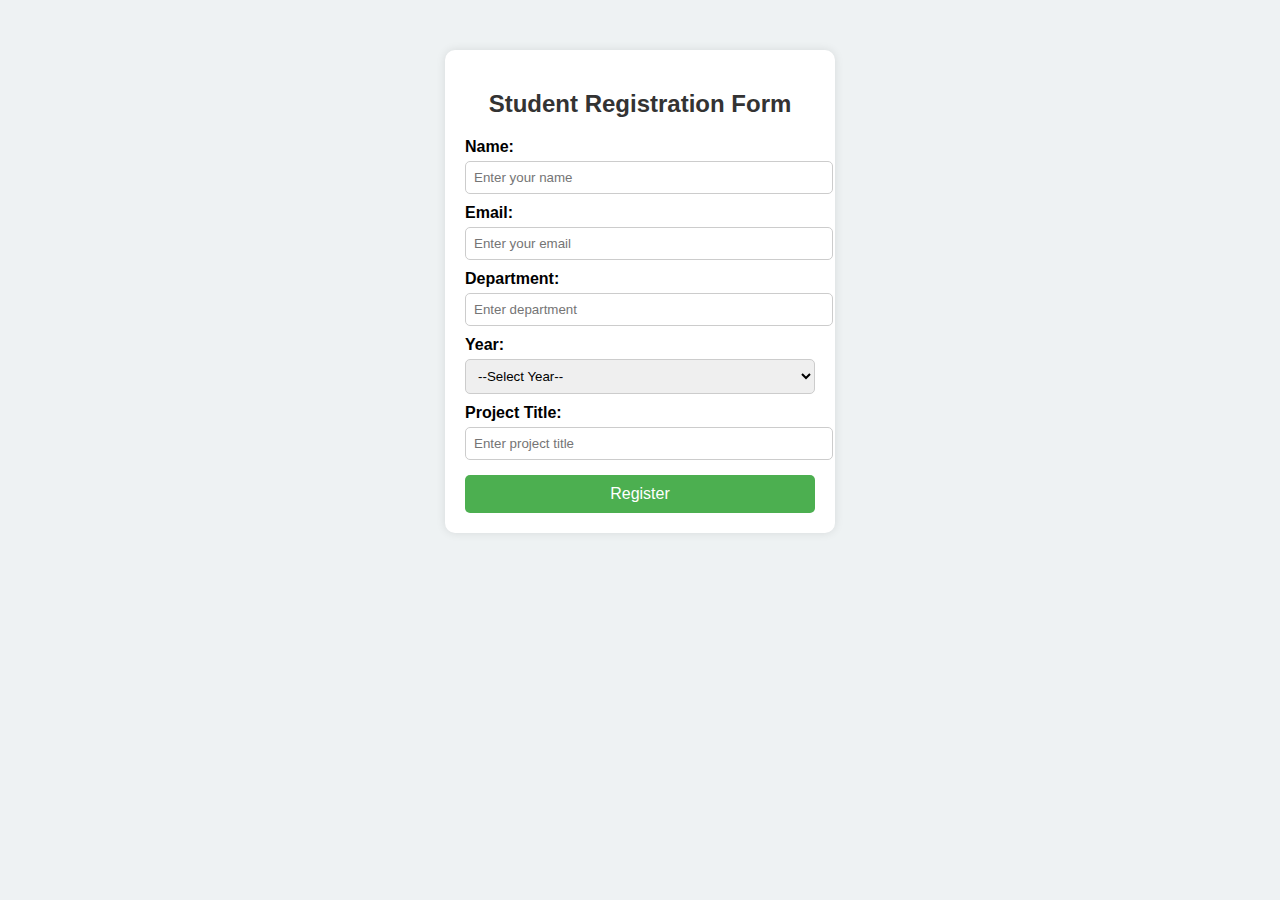
<file: index.html>
<!DOCTYPE html>
<html lang="en">
<head>
    <meta charset="UTF-8">
    <meta name="viewport" content="width=device-width, initial-scale=1.0">
    <title>Student Registration</title>
    <link rel="stylesheet" href="style.css">
</head>
<body>
    <div class="container">
        <h2>Student Registration Form</h2>
        <form id="registrationForm">
            <label for="name">Name:</label>
            <input type="text" id="name" placeholder="Enter your name">

            <label for="email">Email:</label>
            <input type="email" id="email" placeholder="Enter your email">

            <label for="department">Department:</label>
            <input type="text" id="department" placeholder="Enter department">

            <label for="year">Year:</label>
            <select id="year">
                <option value="">--Select Year--</option>
                <option value="1">1st Year</option>
                <option value="2">2nd Year</option>
                <option value="3">3rd Year</option>
                <option value="4">4th Year</option>
            </select>

            <label for="project">Project Title:</label>
            <input type="text" id="project" placeholder="Enter project title">

            <button type="submit">Register</button>
        </form>
    </div>
    <script src="script.js"></script>
</body>
</html>
</file>
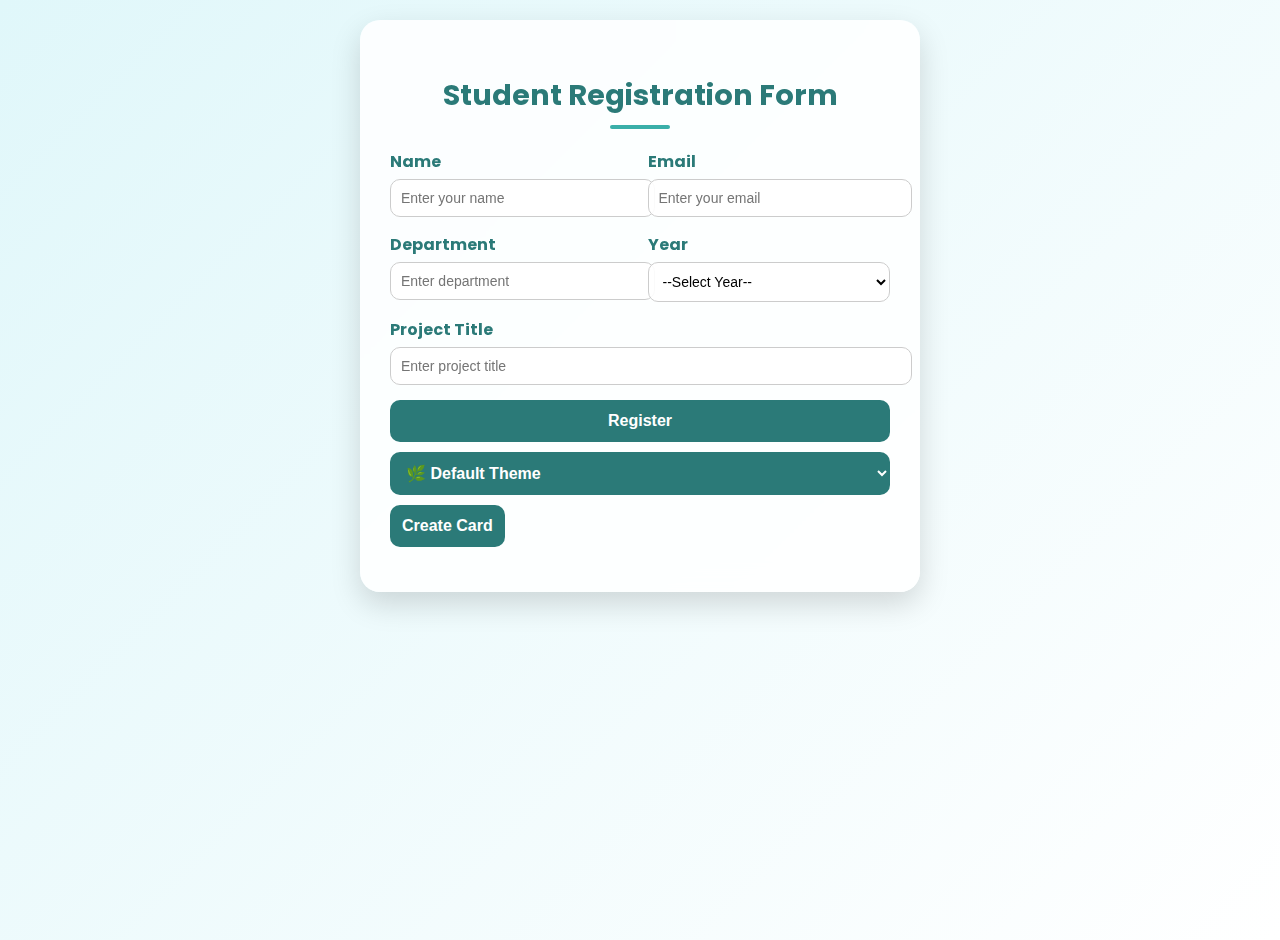
<file: secondupdate.html>
<!DOCTYPE html>
<html lang="en">
<head>
<meta charset="UTF-8">
<meta name="viewport" content="width=device-width, initial-scale=1.0">
<title>Student Registration & DOM Manipulation</title>

<!-- Beautiful Google Font -->
<link href="https://fonts.googleapis.com/css2?family=Poppins:wght@400;600&display=swap" rel="stylesheet">

<style>
    :root {
        /* Default Theme */
        --primary: #2b7a78;
        --secondary: #3aafa9;
        --accent: #def2f1;
        --white: #ffffff;
        --danger: #e63946;
        --success: #4caf50;
        --bg-gradient: linear-gradient(135deg, #e0f7fa, #ffffff);
    }

    body {
        margin: 0;
        font-family: 'Poppins', sans-serif;
        background: var(--bg-gradient);
        display: flex;
        flex-direction: column;
        align-items: center;
        min-height: 100vh;
        padding: 20px;
        transition: background 0.6s ease;
    }

    .container {
        background: rgba(255, 255, 255, 0.85);
        padding: 30px;
        border-radius: 20px;
        backdrop-filter: blur(12px);
        box-shadow: 0 12px 30px rgba(0,0,0,0.15);
        max-width: 500px;
        width: 90%;
        animation: fadeSlide 0.8s ease-out;
        margin-bottom: 20px;
    }

    @keyframes fadeSlide {
        from { transform: translateY(-20px); opacity: 0; }
        to { transform: translateY(0); opacity: 1; }
    }

    h2 {
        text-align: center;
        margin-bottom: 20px;
        color: var(--primary);
        font-size: 1.8rem;
        position: relative;
    }

    h2::after {
        content: '';
        display: block;
        width: 60px;
        height: 4px;
        background: var(--secondary);
        margin: 8px auto 0;
        border-radius: 5px;
    }

    form {
        display: grid;
        gap: 15px;
    }

    @media (min-width: 600px) {
        form {
            grid-template-columns: 1fr 1fr;
        }
        .full-width {
            grid-column: span 2;
        }
    }

    label {
        font-weight: bold;
        display: block;
        margin-bottom: 5px;
        color: var(--primary);
    }

    input, select {
        width: 100%;
        padding: 10px;
        border-radius: 10px;
        border: 1px solid #ccc;
        transition: 0.3s;
        font-size: 14px;
        background-color: rgba(255,255,255,0.9);
    }

    input:focus, select:focus {
        border-color: var(--secondary);
        box-shadow: 0 0 6px var(--secondary);
        outline: none;
    }

    button, .theme-selector {
        padding: 12px;
        border: none;
        background: var(--primary);
        color: var(--white);
        font-size: 16px;
        font-weight: bold;
        border-radius: 10px;
        cursor: pointer;
        transition: all 0.3s ease;
    }

    button:hover, .theme-selector:hover {
        background: var(--secondary);
        transform: translateY(-2px);
        box-shadow: 0 5px 12px rgba(0,0,0,0.15);
    }

    #message {
        text-align: center;
        font-weight: bold;
        margin-top: 15px;
    }

    /* Card Styles */
    .card-container {
        display: grid;
        grid-template-columns: repeat(auto-fit, minmax(220px, 1fr));
        gap: 15px;
        width: 100%;
        max-width: 900px;
    }

    .card {
        background: rgba(255,255,255,0.9);
        padding: 15px;
        border-radius: 12px;
        box-shadow: 0 6px 15px rgba(0,0,0,0.1);
        position: relative;
        transition: transform 0.2s ease;
        backdrop-filter: blur(8px);
    }

    .card:hover {
        transform: translateY(-4px);
    }

    .delete-btn {
        background: var(--danger);
        color: var(--white);
        border: none;
        padding: 6px 10px;
        font-size: 12px;
        border-radius: 4px;
        position: absolute;
        top: 8px;
        right: 8px;
        cursor: pointer;
        transition: background 0.2s;
    }

    .delete-btn:hover {
        background: #a4161a;
    }
</style>
</head>
<body>

<div class="container" id="mainContainer">
    <h2>Student Registration Form</h2>
    <form id="registrationForm">
        <div>
            <label for="name">Name</label>
            <input type="text" id="name" placeholder="Enter your name">
        </div>
        <div>
            <label for="email">Email</label>
            <input type="email" id="email" placeholder="Enter your email">
        </div>
        <div>
            <label for="department">Department</label>
            <input type="text" id="department" placeholder="Enter department">
        </div>
        <div>
            <label for="year">Year</label>
            <select id="year">
                <option value="">--Select Year--</option>
                <option>1st Year</option>
                <option>2nd Year</option>
                <option>3rd Year</option>
                <option>4th Year</option>
            </select>
        </div>
        <div class="full-width">
            <label for="project">Project Title</label>
            <input type="text" id="project" placeholder="Enter project title">
        </div>
        <button type="submit" class="full-width">Register</button>
    </form>

    <select id="themeSelector" class="theme-selector full-width" style="margin-top:10px;">
        <option value="default">🌿 Default Theme</option>
        <option value="sunset">🌇 Sunset Glow</option>
        <option value="ocean">🌊 Ocean Breeze</option>
        <option value="lavender">💜 Lavender Bliss</option>
        <option value="forest">🌲 Forest Fresh</option>
    </select>

    <button id="createCardBtn" class="full-width" style="margin-top:10px;">Create Card</button>
    <div id="message"></div>
</div>

<div class="card-container" id="cardContainer"></div>

<script>
    // Theme settings
    const themes = {
        default: {
            '--primary': '#2b7a78',
            '--secondary': '#3aafa9',
            '--accent': '#def2f1',
            '--bg-gradient': 'linear-gradient(135deg, #e0f7fa, #ffffff)'
        },
        sunset: {
            '--primary': '#ff6f61',
            '--secondary': '#ff9a8b',
            '--accent': '#ffe3d8',
            '--bg-gradient': 'linear-gradient(135deg, #ff9a8b, #fad0c4)'
        },
        ocean: {
            '--primary': '#005f73',
            '--secondary': '#0a9396',
            '--accent': '#94d2bd',
            '--bg-gradient': 'linear-gradient(135deg, #94d2bd, #e9d8a6)'
        },
        lavender: {
            '--primary': '#6a4c93',
            '--secondary': '#b185db',
            '--accent': '#f3e8ff',
            '--bg-gradient': 'linear-gradient(135deg, #d0bdf4, #f3e8ff)'
        },
        forest: {
            '--primary': '#2b9348',
            '--secondary': '#55a630',
            '--accent': '#d8f3dc',
            '--bg-gradient': 'linear-gradient(135deg, #d8f3dc, #b7e4c7)'
        }
    };

    document.getElementById("themeSelector").addEventListener("change", function() {
        const theme = themes[this.value];
        for (let prop in theme) {
            document.documentElement.style.setProperty(prop, theme[prop]);
        }
    });

    // Form validation
    function validateForm(fields) {
        let allFilled = true;
        fields.forEach(field => {
            if (!field.value.trim()) {
                field.style.borderColor = "var(--danger)";
                allFilled = false;
            } else {
                field.style.borderColor = "#ccc";
            }
        });
        if (!allFilled) {
            alert("Please fill out all fields.");
            return false;
        }
        let emailPattern = /^[^\s@]+@[^\s@]+\.[^\s@]+$/;
        if (!emailPattern.test(fields[1].value.trim())) {
            alert("Enter a valid email address.");
            fields[1].style.borderColor = "var(--danger)";
            return false;
        }
        return true;
    }

    document.getElementById("registrationForm").addEventListener("submit", function(e) {
        e.preventDefault();
        let name = document.getElementById("name");
        let email = document.getElementById("email");
        let department = document.getElementById("department");
        let year = document.getElementById("year");
        let project = document.getElementById("project");
        let fields = [name, email, department, year, project];

        if (!validateForm(fields)) return;

        let message = document.getElementById("message");
        message.textContent = `✅ ${name.value}, your registration for "${project.value}" is successful!`;
        message.style.color = "var(--success)";
        document.getElementById("registrationForm").reset();
    });

    // Card creation
    const cardContainer = document.getElementById("cardContainer");
    document.getElementById("createCardBtn").addEventListener("click", () => {
        const card = document.createElement("div");
        card.className = "card";
        card.innerHTML = `<p>This is a dynamically created card.</p>`;
        
        const delBtn = document.createElement("button");
        delBtn.textContent = "Delete";
        delBtn.className = "delete-btn";
        delBtn.addEventListener("click", () => card.remove());

        card.appendChild(delBtn);
        cardContainer.appendChild(card);
    });
</script>

</body>
</html>
</file>
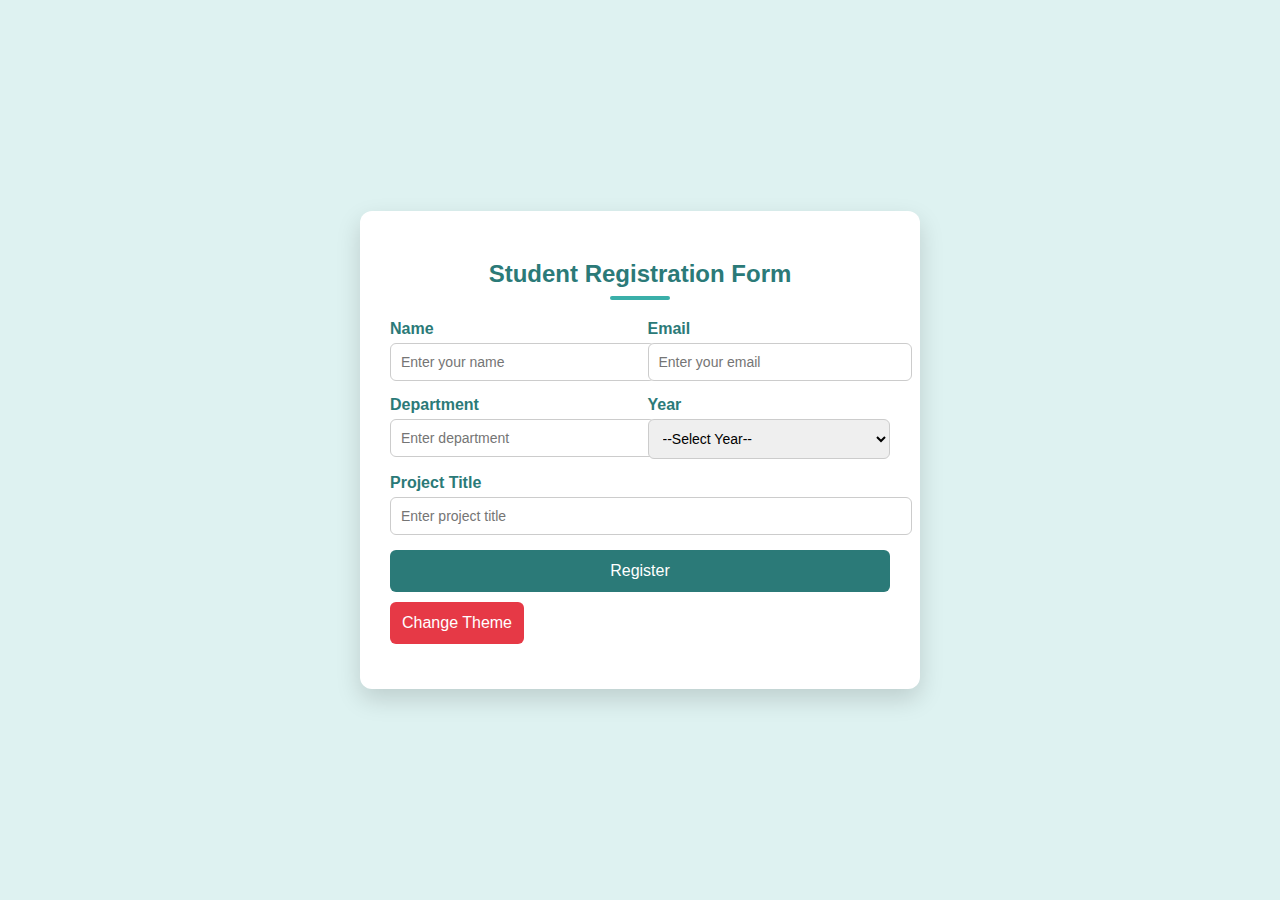
<file: update.html>
<!DOCTYPE html>
<html lang="en">
<head>
<meta charset="UTF-8">
<meta name="viewport" content="width=device-width, initial-scale=1.0">
<title>Student Registration</title>

<style>
    /* ==== CSS VARIABLES ==== */
    :root {
        --primary: #2b7a78;
        --secondary: #3aafa9;
        --accent: #def2f1;
        --white: #ffffff;
        --danger: #e63946;
        --success: #4caf50;
        --font: 'Segoe UI', sans-serif;
    }

    /* ==== GLOBAL STYLES ==== */
    body {
        margin: 0;
        font-family: var(--font);
        background-color: var(--accent);
        display: flex;
        justify-content: center;
        align-items: center;
        min-height: 100vh;
    }

    /* ==== CONTAINER ==== */
    .container {
        background: var(--white);
        padding: 30px;
        border-radius: 12px;
        box-shadow: 0 10px 25px rgba(0,0,0,0.15);
        max-width: 500px;
        width: 90%;
        animation: slideIn 0.8s ease-out;
    }

    /* ==== HEADING ==== */
    h2 {
        text-align: center;
        margin-bottom: 20px;
        color: var(--primary);
        position: relative;
    }

    h2::after {
        content: '';
        display: block;
        width: 60px;
        height: 4px;
        background: var(--secondary);
        margin: 8px auto 0;
        border-radius: 5px;
    }

    /* ==== FORM GRID ==== */
    form {
        display: grid;
        grid-template-columns: 1fr;
        gap: 15px;
    }

    @media (min-width: 600px) {
        form {
            grid-template-columns: 1fr 1fr;
        }
        .full-width {
            grid-column: span 2;
        }
    }

    /* ==== INPUT STYLING ==== */
    label {
        font-weight: bold;
        display: block;
        margin-bottom: 5px;
        color: var(--primary);
    }

    input, select {
        width: 100%;
        padding: 10px;
        border-radius: 6px;
        border: 1px solid #ccc;
        transition: 0.3s;
        font-size: 14px;
    }

    input:focus, select:focus {
        border-color: var(--secondary);
        box-shadow: 0 0 5px var(--secondary);
        outline: none;
    }

    /* ==== BUTTON STYLING ==== */
    button {
        padding: 12px;
        border: none;
        background: var(--primary);
        color: var(--white);
        font-size: 16px;
        border-radius: 6px;
        cursor: pointer;
        transition: 0.3s;
    }

    button:hover {
        background: var(--secondary);
        transform: translateY(-2px);
    }

    /* ==== EXTRA BUTTON ==== */
    #themeBtn {
        background: var(--danger);
    }
    #themeBtn:hover {
        background: #c1121f;
    }

    /* ==== MESSAGE ==== */
    #message {
        text-align: center;
        font-weight: bold;
        margin-top: 15px;
    }

    /* ==== ANIMATIONS ==== */
    @keyframes slideIn {
        from { transform: translateY(-20px); opacity: 0; }
        to { transform: translateY(0); opacity: 1; }
    }
    .fade {
        animation: fade 0.6s ease-in-out;
    }
    @keyframes fade {
        from { opacity: 0; }
        to { opacity: 1; }
    }
</style>
</head>
<body>

<div class="container" id="mainContainer">
    <h2>Student Registration Form</h2>
    <form id="registrationForm">
        <div>
            <label for="name">Name</label>
            <input type="text" id="name" placeholder="Enter your name">
        </div>
        <div>
            <label for="email">Email</label>
            <input type="email" id="email" placeholder="Enter your email">
        </div>
        <div>
            <label for="department">Department</label>
            <input type="text" id="department" placeholder="Enter department">
        </div>
        <div>
            <label for="year">Year</label>
            <select id="year">
                <option value="">--Select Year--</option>
                <option>1st Year</option>
                <option>2nd Year</option>
                <option>3rd Year</option>
                <option>4th Year</option>
            </select>
        </div>
        <div class="full-width">
            <label for="project">Project Title</label>
            <input type="text" id="project" placeholder="Enter project title">
        </div>
        <button type="submit" class="full-width">Register</button>
    </form>
    <button id="themeBtn" class="full-width" style="margin-top:10px;">Change Theme</button>
    <div id="message"></div>
</div>

<script>
    // === PAGE LOAD ALERT ===
    window.addEventListener("load", () => {
        alert("Welcome! Please fill in your registration details.");
    });

    // === VALIDATION FUNCTION ===
    function validateForm(fields) {
        let allFilled = true;
        fields.forEach(field => {
            if (!field.value.trim()) {
                field.style.borderColor = "var(--danger)";
                allFilled = false;
            } else {
                field.style.borderColor = "#ccc";
            }
        });

        if (!allFilled) {
            alert("Please fill out all fields.");
            return false;
        }

        // Email validation
        let emailPattern = /^[^\\s@]+@[^\\s@]+\\.[^\\s@]+$/;
        if (!emailPattern.test(fields[1].value.trim())) {
            alert("Enter a valid email address.");
            fields[1].style.borderColor = "var(--danger)";
            return false;
        }

        return true;
    }

    // === FORM SUBMIT ===
    document.getElementById("registrationForm").addEventListener("submit", function(e) {
        e.preventDefault();

        let name = document.getElementById("name");
        let email = document.getElementById("email");
        let department = document.getElementById("department");
        let year = document.getElementById("year");
        let project = document.getElementById("project");

        let fields = [name, email, department, year, project];

        if (!validateForm(fields)) return;

        let message = document.getElementById("message");
        message.textContent = `✅ ${name.value}, your registration for "${project.value}" is successful!`;
        message.style.color = "var(--success)";
        message.classList.add("fade");

        document.getElementById("registrationForm").reset();
    });

    // === THEME CHANGE BUTTON ===
    document.getElementById("themeBtn").addEventListener("click", () => {
        document.documentElement.style.setProperty('--primary', '#6a4c93');
        document.documentElement.style.setProperty('--secondary', '#1982c4');
        document.documentElement.style.setProperty('--accent', '#f1faee');
        alert("Theme updated!");
    });
</script>

</body>
</html>
</file>
<file: style.css>
body {
    font-family: Arial, sans-serif;
    background-color: #eef2f3;
    margin: 0;
    padding: 0;
}

.container {
    background: white;
    width: 350px;
    padding: 20px;
    margin: 50px auto;
    border-radius: 10px;
    box-shadow: 0px 0px 10px rgba(0,0,0,0.1);
}

h2 {
    text-align: center;
    margin-bottom: 20px;
    color: #333;
}

label {
    font-weight: bold;
    display: block;
    margin-top: 10px;
}

input, select {
    width: 100%;
    padding: 8px;
    margin-top: 5px;
    border: 1px solid #ccc;
    border-radius: 5px;
}

button {
    width: 100%;
    padding: 10px;
    background-color: #4CAF50;
    color: white;
    font-size: 16px;
    border: none;
    margin-top: 15px;
    cursor: pointer;
    border-radius: 5px;
}

button:hover {
    background-color: #45a049;
}
</file>
